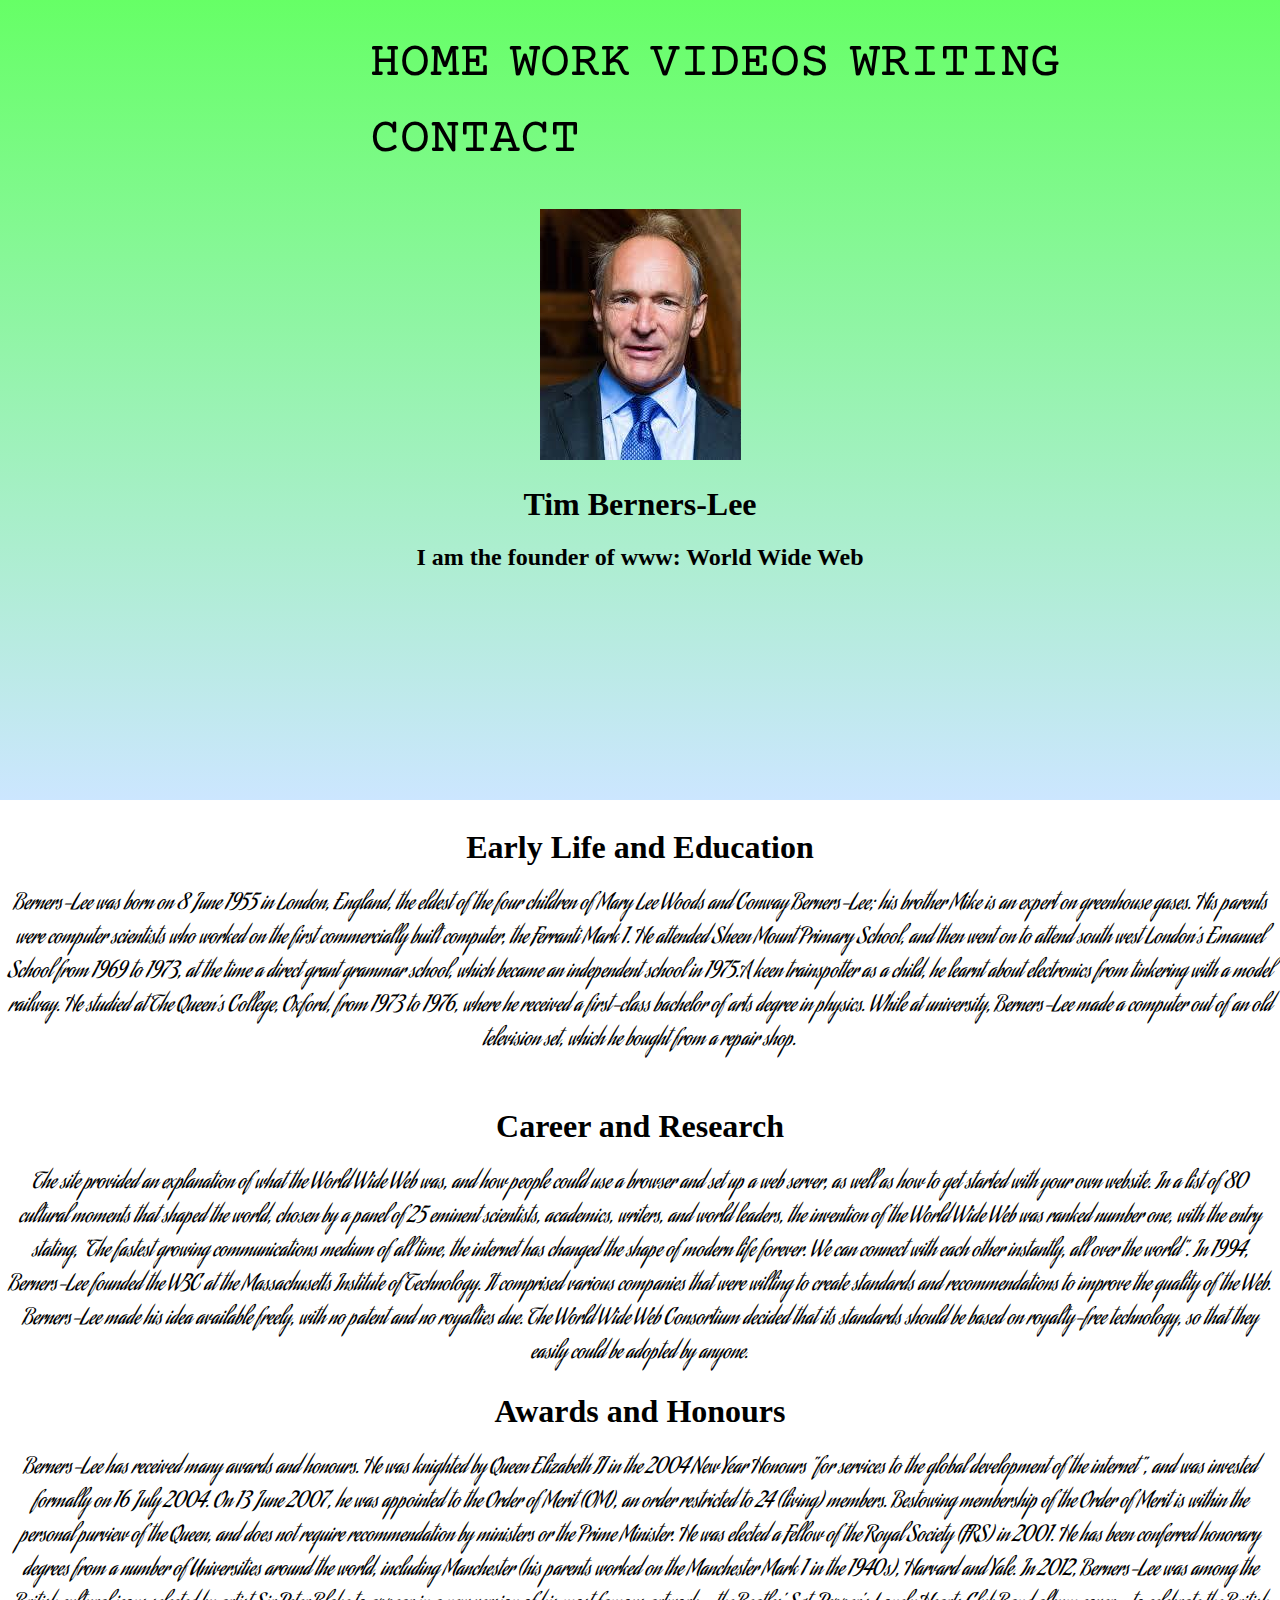
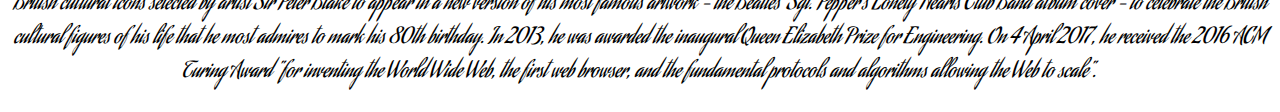
<file: index.html>
<!doctype html>
<html>

<head>
    <title>Tim Berners-Lee</title>
    <link rel="stylesheet" href="style.css" />
    <link href='https://fonts.googleapis.com/css?family=Faster One' rel='stylesheet'>
    <link href='https://fonts.googleapis.com/css?family=Aguafina Script' rel='stylesheet'>
    <link href="https://fonts.googleapis.com/css2?family=Courier+Prime:ital@1&display=swap" rel="stylesheet">
</head>

<body>
    <ul class="menu">
        <li class="nothing">Home</li>
        <li class="nothing">Work</li>
        <li class="nothing">Videos</li>
        <li class="nothing">Writing</li>
        <li class="nothing">Contact</li>
    </ul>
    <section id="img">
        <div id="img_div">
            <img src="img1.jpg" />
            <h1>Tim Berners-Lee</h1>
            <h2>I am the founder of www: World Wide Web</h2>
        </div>
    </section>
    <section id="earlyLifeAndEducation">
        <h1>Early Life and Education</h1>
        <p>Berners-Lee was born on 8 June 1955 in London, England, the eldest of the four children of Mary Lee Woods and Conway Berners-Lee; his brother Mike is an expert on greenhouse gases. His parents were computer scientists who worked on the first commercially built computer, the Ferranti Mark 1. He attended Sheen Mount Primary School, and then went on to attend south west London's Emanuel School from 1969 to 1973, at the time a direct grant grammar school, which became an independent school in 1975.A keen trainspotter as a child, he learnt about electronics from tinkering with a model railway. He studied at The Queen's College, Oxford, from 1973 to 1976, where he received a first-class bachelor of arts degree in physics. While at university, Berners-Lee made a computer out of an old television set, which he bought from a repair shop.</p>
    </section>
    <section id="careerAndResearch">
        <h1>Career and Research</h1>
        <p>The site provided an explanation of what the World Wide Web was, and how people could use a browser and set up a web server, as well as how to get started with your own website. In a list of 80 cultural moments that shaped the world, chosen by a panel of 25 eminent scientists, academics, writers, and world leaders, the invention of the World Wide Web was ranked number one, with the entry stating, "The fastest growing communications medium of all time, the internet has changed the shape of modern life forever. We can connect with each other instantly, all over the world".

            In 1994, Berners-Lee founded the W3C at the Massachusetts Institute of Technology. It comprised various companies that were willing to create standards and recommendations to improve the quality of the Web. Berners-Lee made his idea available freely, with no patent and no royalties due. The World Wide Web Consortium decided that its standards should be based on royalty-free technology, so that they easily could be adopted by anyone.</p>
    </section>
    <section id="awardsAndHonours">
        <h1>Awards and Honours</h1>
        <p>Berners-Lee has received many awards and honours. He was knighted by Queen Elizabeth II in the 2004 New Year Honours "for services to the global development of the internet", and was invested formally on 16 July 2004.

            On 13 June 2007, he was appointed to the Order of Merit (OM), an order restricted to 24 (living) members. Bestowing membership of the Order of Merit is within the personal purview of the Queen, and does not require recommendation by ministers or the Prime Minister. He was elected a Fellow of the Royal Society (FRS) in 2001. He has been conferred honorary degrees from a number of Universities around the world, including Manchester (his parents worked on the Manchester Mark 1 in the 1940s), Harvard and Yale.

            In 2012, Berners-Lee was among the British cultural icons selected by artist Sir Peter Blake to appear in a new version of his most famous artwork – the Beatles' Sgt. Pepper's Lonely Hearts Club Band album cover – to celebrate the British cultural figures of his life that he most admires to mark his 80th birthday.

            In 2013, he was awarded the inaugural Queen Elizabeth Prize for Engineering. On 4 April 2017, he received the 2016 ACM Turing Award "for inventing the World Wide Web, the first web browser, and the fundamental protocols and algorithms allowing the Web to scale".</p>
    </section>
</body></html>
</file>
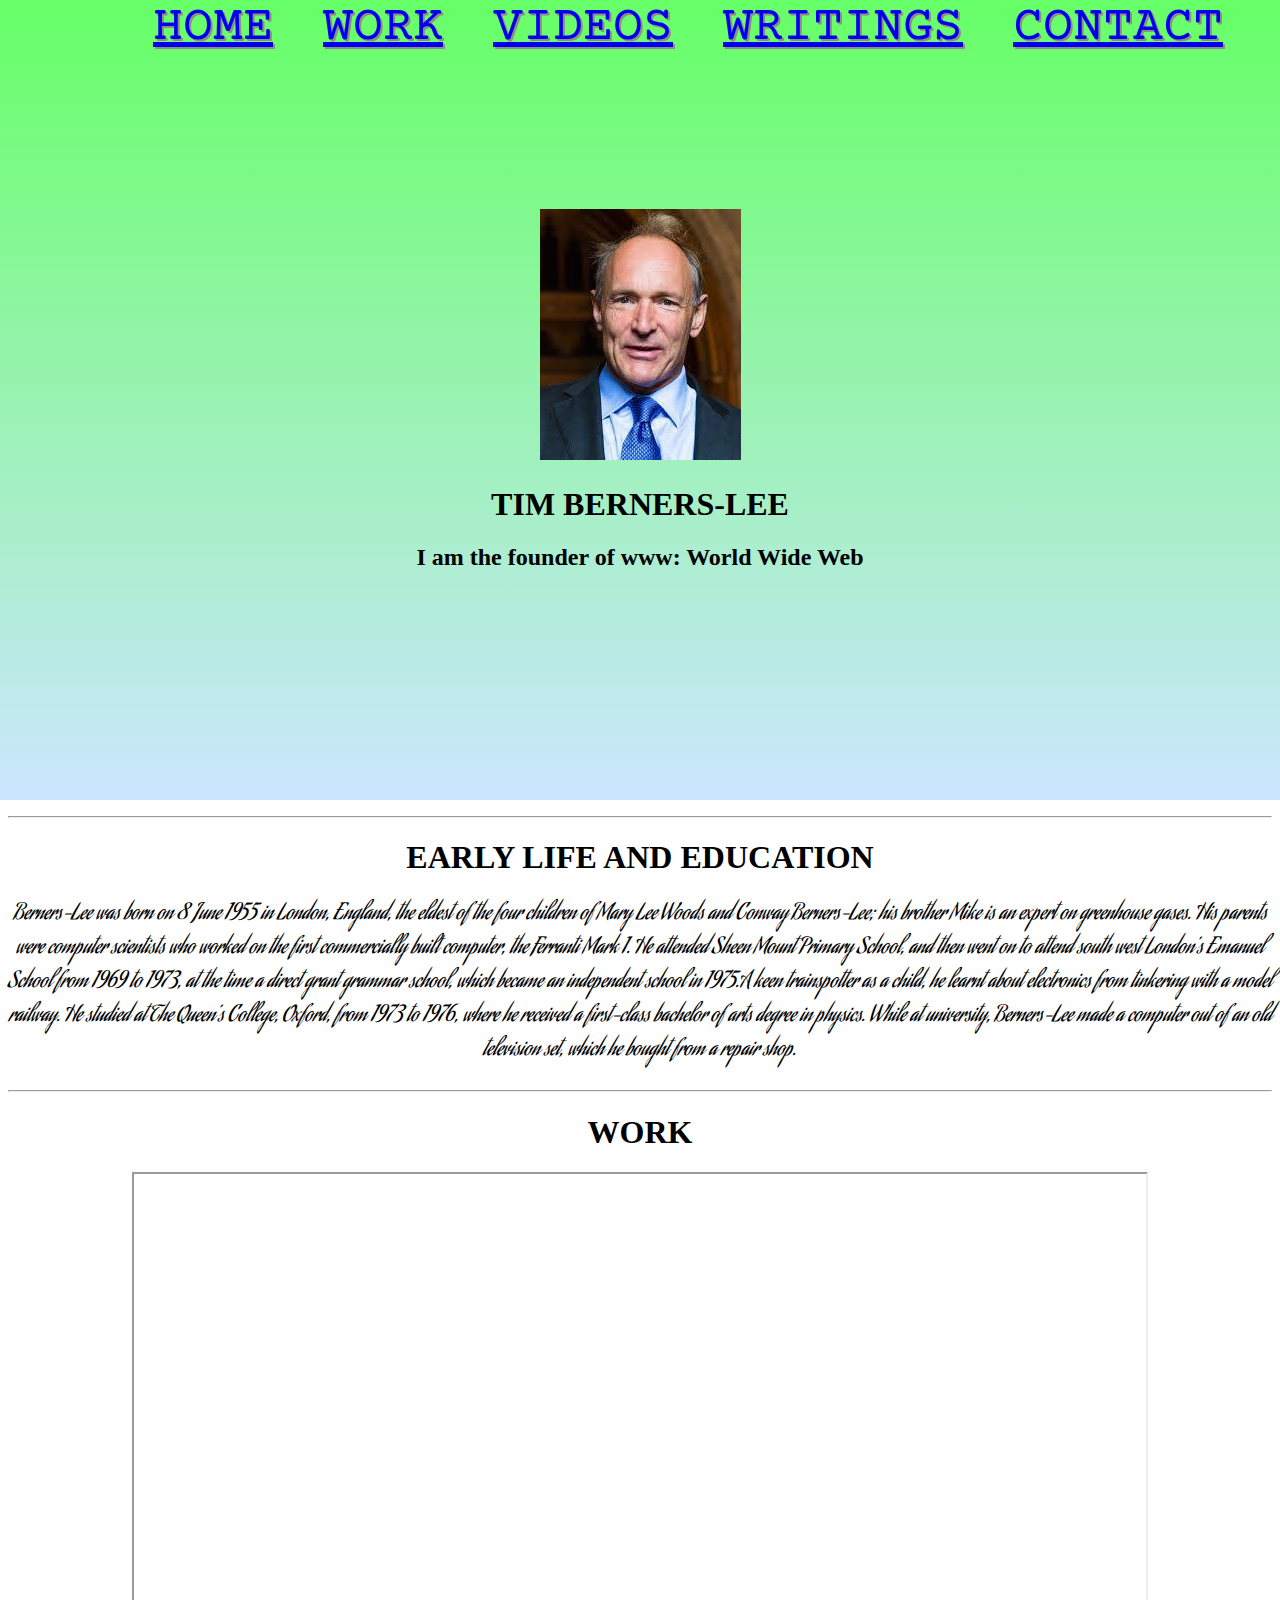
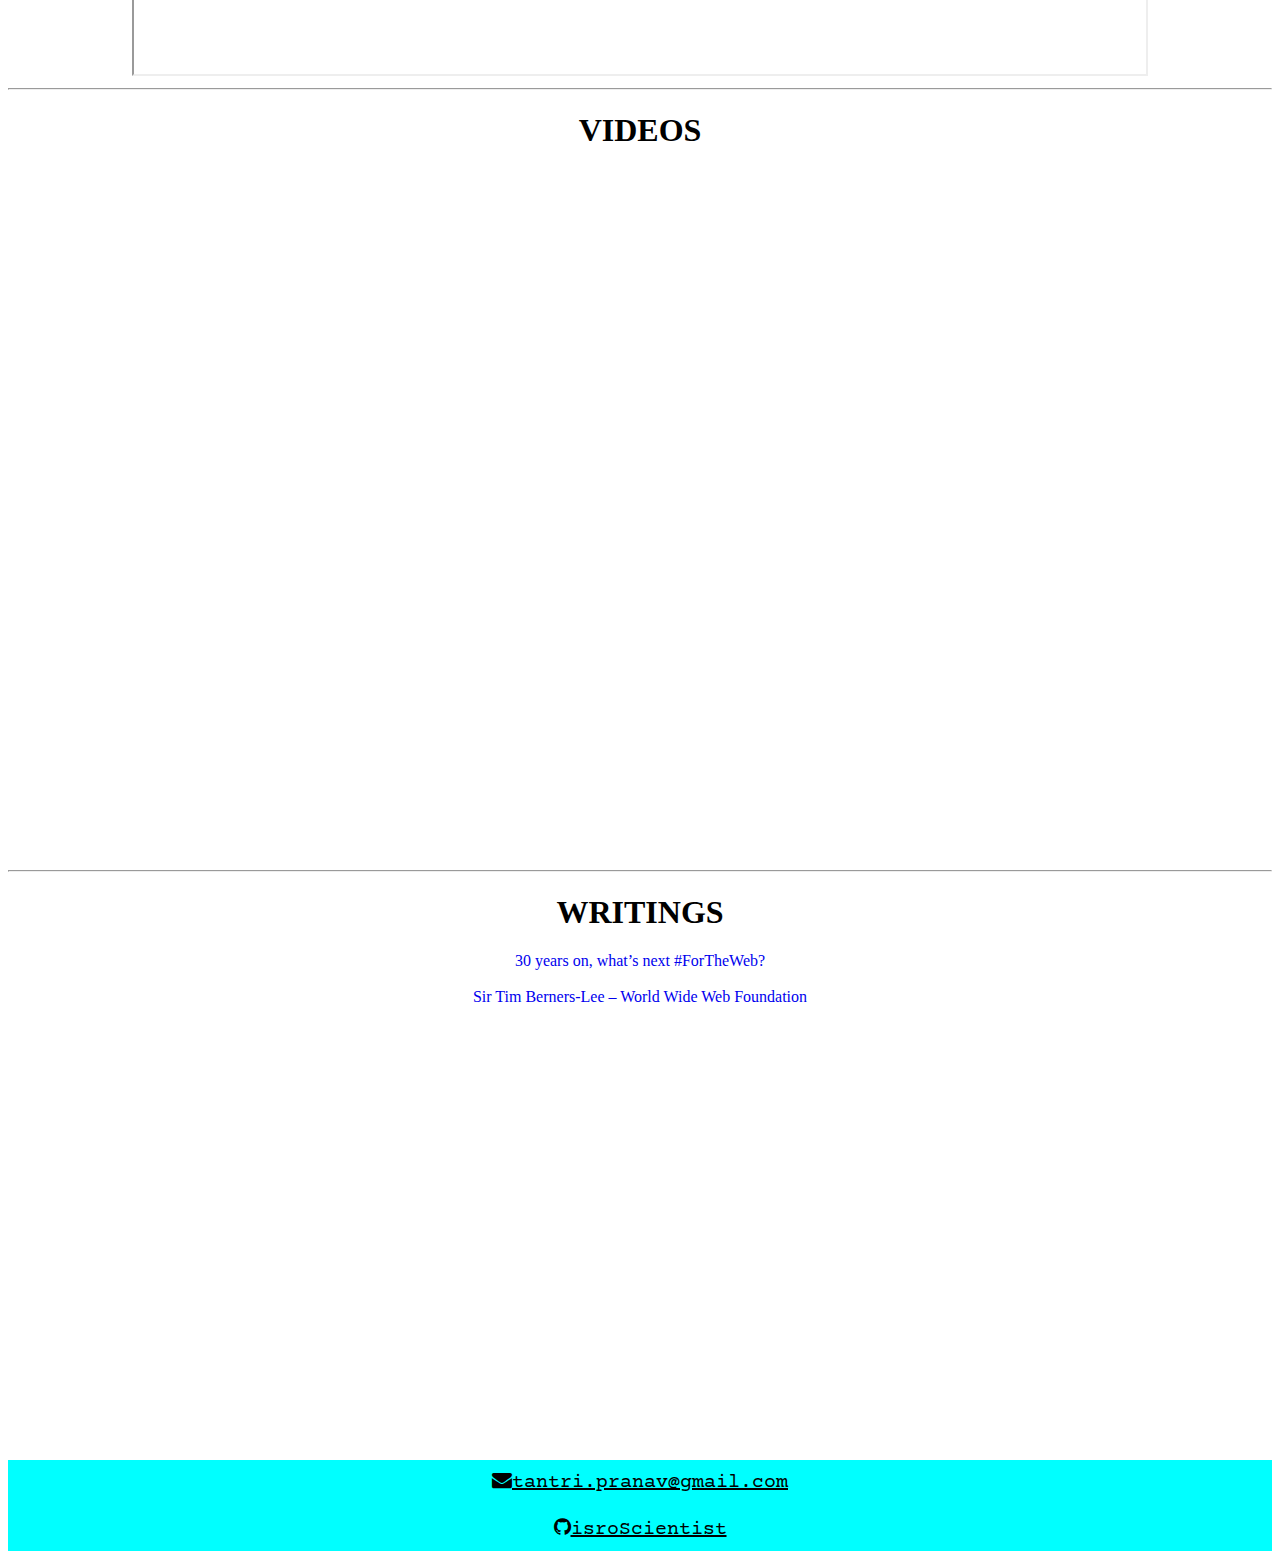
<file: brackets website 2/index.html>
<!doctype html>
<html>

<head>
    <title>Tim Berners-Lee</title>
    <link rel="stylesheet" href="style.css" />
    <link href='https://fonts.googleapis.com/css?family=Faster One' rel='stylesheet'>
    <link href='https://fonts.googleapis.com/css?family=Aguafina Script' rel='stylesheet'>
    <link href="https://fonts.googleapis.com/css2?family=Courier+Prime:ital@1&display=swap" rel="stylesheet">
    <link rel="stylesheet" href="https://cdnjs.cloudflare.com/ajax/libs/font-awesome/4.7.0/css/font-awesome.min.css">

</head>

<body>
    <center>
    <ul class="menu">
        <li class="nothing">
            <a href="#img">Home</a>
        </li>
        <li class="nothing">
            <a href="#work">Work</a>
        </li>
        <li class="nothing">
            <a href="#videos">Videos</a>
        </li>
        <li class="nothing">
            <a href="#writings">Writings</a>
        </li>
        <li class="nothing">
        <a href="#contact">Contact</a>
        </li>
    </ul>
    </center>
    
    <section id="img">
        <div id="img_div">
            <img src="img1.jpg" />
            <h1>Tim Berners-Lee</h1>
            <h2>I am the founder of www: World Wide Web</h2>
        </div>
    </section>
    <hr />
    <section id="earlyLifeAndEducation">
        <h1>Early Life and Education</h1>
        <p>Berners-Lee was born on 8 June 1955 in London, England, the eldest of the four children of Mary Lee Woods and Conway Berners-Lee; his brother Mike is an expert on greenhouse gases. His parents were computer scientists who worked on the first commercially built computer, the Ferranti Mark 1. He attended Sheen Mount Primary School, and then went on to attend south west London's Emanuel School from 1969 to 1973, at the time a direct grant grammar school, which became an independent school in 1975.A keen trainspotter as a child, he learnt about electronics from tinkering with a model railway. He studied at The Queen's College, Oxford, from 1973 to 1976, where he received a first-class bachelor of arts degree in physics. While at university, Berners-Lee made a computer out of an old television set, which he bought from a repair shop.</p>
    </section>
    <hr />
    <section id="work">
        <h1>Work</h1>
        <iframe width="80%" height="500px" src="https://en.wikipedia.org/wiki/Tim_Berners-Lee#Career_and_research"></iframe>
    </section>
    <hr />
    <section id="videos">
        <h1>Videos</h1>
        <iframe width="560" height="315" src="https://www.youtube.com/embed/OM6XIICm_qo" frameborder="0" allow="accelerometer; autoplay; clipboard-write; encrypted-media; gyroscope; picture-in-picture" allowfullscreen></iframe>
        <br />
        <br />
        <br />
        <br />
        <iframe width="560" height="315" src="https://www.youtube.com/embed/Rxqko96C5ZI" frameborder="0" allow="accelerometer; autoplay; clipboard-write; encrypted-media; gyroscope; picture-in-picture" allowfullscreen></iframe>
    </section>
    <hr />
    <section id="writings">
        <h1>Writings</h1>
        <a class="workClass" href="https://webfoundation.org/2019/03/web-birthday-30/" target="_blank">30 years on, what’s next #ForTheWeb?
        </a>
        <br />
        <br />
        <a class="workClass" href="https://webfoundation.org/about/sir-tim-berners-lee/" target="_blank">
            Sir Tim Berners-Lee – World Wide Web Foundation</a>
    </section>
    <section id="contact">
    <iframe src="https://www.google.com/maps/embed?pb=!1m18!1m12!1m3!1d237.90329412602773!2d78.34176516201465!3d17.43803331975782!2m3!1f0!2f0!3f0!3m2!1i1024!2i768!4f13.1!3m3!1m2!1s0x3bcb939dae6eb775%3A0x1f7a5db82bcfdfe1!2sIndian%20School%20of%20Business%2C%20ISB%20Rd%2C%20Gachibowli%2C%20Hyderabad%2C%20Telangana%20500032!5e0!3m2!1sen!2sin!4v1601902867690!5m2!1sen!2sin" width="100%" height="450" frameborder="0" style="border:0;" allowfullscreen="" aria-hidden="false" tabindex="0"></iframe>
    <div id="footer">
        <a><i class="fa fa-envelope"></i>tantri.pranav@gmail.com</a>
        <br/>
        <br/>
    <a><i class="fa fa-github"></i>isroScientist</a>
    </div>
    </section>
</body>

</html>
</file>
<file: style.css>
body {
    text-align: center;
    padding-top:800px;
}
#img {
    height:800px;
    background: linear-gradient(#66ff66 0%, #cce6ff 100%);
    vertical-align:middle;
    display:table;
    width:100%;
    position:absolute;
    top:0;
    bottom:0;
    left:0;
    right: 0;
}
#img_div {
    vertical-align: middle;
    margin:10px;
    display: table-cell;
}
#name {
    font-family: 'Faster One';
    font-size: 22px;
}
p {
    font-family: 'Aguafina Script';
    font-size: 22px;
}
#careerAndResearch {
    margin-top:50px;
}

.menu {
    list-style: none;
    position: absolute;
    top:10px;
    left:25%;
    z-index: 10;
    cursor: pointer;
}
.nothing{
    float: left;
    padding:10px;
    font-size: 50px;
    text-transform: uppercase;
    font-family: 'Courier Prime', monospace;
}
</file>
<file: brackets website 2/style.css>
html{
    scroll-behavior: smooth;
}

body {
    text-align: center;
    padding-top: 800px;
}

#img {
    height: 800px;
    background: linear-gradient(#66ff66 0%, #cce6ff 100%);
    vertical-align: middle;
    display: table;
    width: 100%;
    position: absolute;
    top: 0;
    bottom: 0;
    left: 0;
    right: 0;
}

#img_div {
    vertical-align: middle;
    margin: 10px;
    display: table-cell;
}

#name {
    font-family: 'Faster One';
    font-size: 22px;
}

p {
    font-family: 'Aguafina Script';
    font-size: 22px;
}

#careerAndResearch {
    margin-top: 50px;
}

.menu {
    width:100%;
    position: absolute;
    top: 0px;
    margin-top: 0px;
    z-index: 10;
    cursor: pointer;
}

.nothing {
    display:inline;
    padding: 10px;
    font-size: 50px;
    text-transform: uppercase;
    font-family: 'Courier Prime', monospace;
    text-shadow: 2px 2px #928C89;
}

.workClass{
    text-decoration: none;
}
h1{
    text-transform: uppercase;
}
#footer{
    background-color: aqua;
    font-size: 20px;
    padding:10px;
    font-family: 'Courier Prime';
    text-decoration: underline !important;
}
</file>
